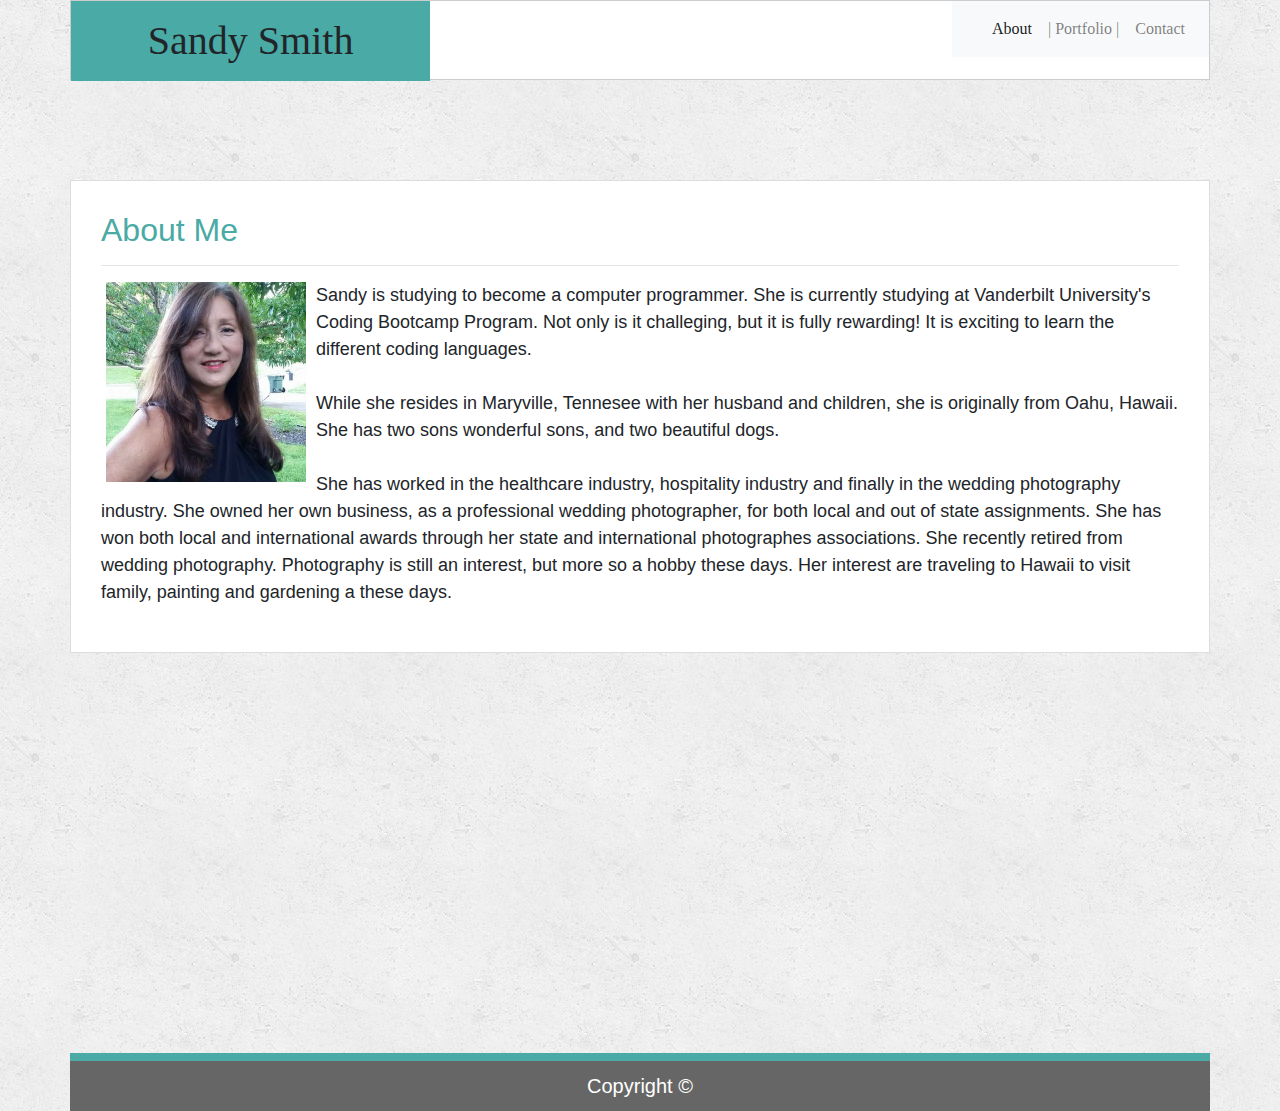
<file: index.html>
<!doctype html>
<html lang="en">

<head>
    <!-- Required meta tags -->
    <meta charset="utf-8">
    <meta name="viewport" content="width=device-width, initial-scale=1, shrink-to-fit=no">
    <link rel="stylesheet" type="text/css" href="assets/css/style.css">
    <!-- Bootstrap CSS -->
    <link rel="stylesheet" href="https://maxcdn.bootstrapcdn.com/bootstrap/4.0.0/css/bootstrap.min.css"
        integrity="sha384-Gn5384xqQ1aoWXA+058RXPxPg6fy4IWvTNh0E263XmFcJlSAwiGgFAW/dAiS6JXm" crossorigin="anonymous">


    <title>Sandy Smith Portofolio</title>
</head>

<body style="background-color: #ffffff;">
<div class="container" style="padding: 0 0;">
    <div id="top">
        <div class="row">
            <div class="col-md-4">
                <h1 id="mainhead">Sandy Smith</h1>
            </div>
            <div class="col-md-8">
                <nav class="navbar navbar-expand-lg navbar-light bg-light">
                    <a class="navbar-brand" href=""></a>
                    <button class="navbar-toggler" type="button" data-toggle="collapse" data-target="#navbarNav" aria-controls="navbarNav" aria-expanded="false" aria-label="Toggle navigation">
                      <span class="navbar-toggler-icon"></span>
                    </button>
                    <div class="collapse navbar-collapse" id="navbarNav">
                      <ul class="navbar-nav">
                        <li class="nav-item active">
                          <a class="nav-link" href="index.html">About <span class="sr-only">(current)</span></a>
                        </li>
                        <li class="nav-item">
                          <a class="nav-link" href="portfolio.html">| Portfolio |</a>
                        </li>
                        <li class="nav-item">
                          <a class="nav-link" href="contact.html">Contact</a>
                        </li>
                      </ul>
                    </div>
                  </nav>
            </div>
        </div>
    </div>
    <div id="midsection" class="container-fluid">
        <div class="row">
            <div class="col-md-12">
                <h2 style="color: #4aaaa5;">About Me</h2>
                <hr/>
            </div>
        </div>
        <div class="row">
            <div class="col-md-12">
                <img id="img1" src="assets/images/profile.jpg" alt="Sandy Smith" width="200" height="200">
                <p id="par1">Sandy is studying to become a computer programmer. She is currently studying at Vanderbilt
                  University's Coding Bootcamp Program. Not only is it challeging, but it is fully rewarding! It is exciting
                  to learn the different coding languages.<br>
                  <br>
                  While she resides in Maryville, Tennesee with her husband and children, she is originally
                  from Oahu, Hawaii. She has two sons wonderful sons, and two beautiful dogs.<br>
                  <br>
                  She has worked in the healthcare industry, hospitality industry and finally in the wedding photography
                  industry. She owned
                  her own business, as a professional wedding photographer, for both local and out of state assignments. She
                  has won both local
                  and international awards through her state and international photographes associations. She recently retired
                  from wedding photography.
                  Photography is still an interest, but more so a hobby these days. Her interest are traveling to Hawaii to
                  visit family, painting and gardening a
                  these days.
                </p>
            </div>
        </div>
    </div>

    <div id="footer">
        Copyright &copy;
    </div>
  
</div>



</body>
</html>
</file>
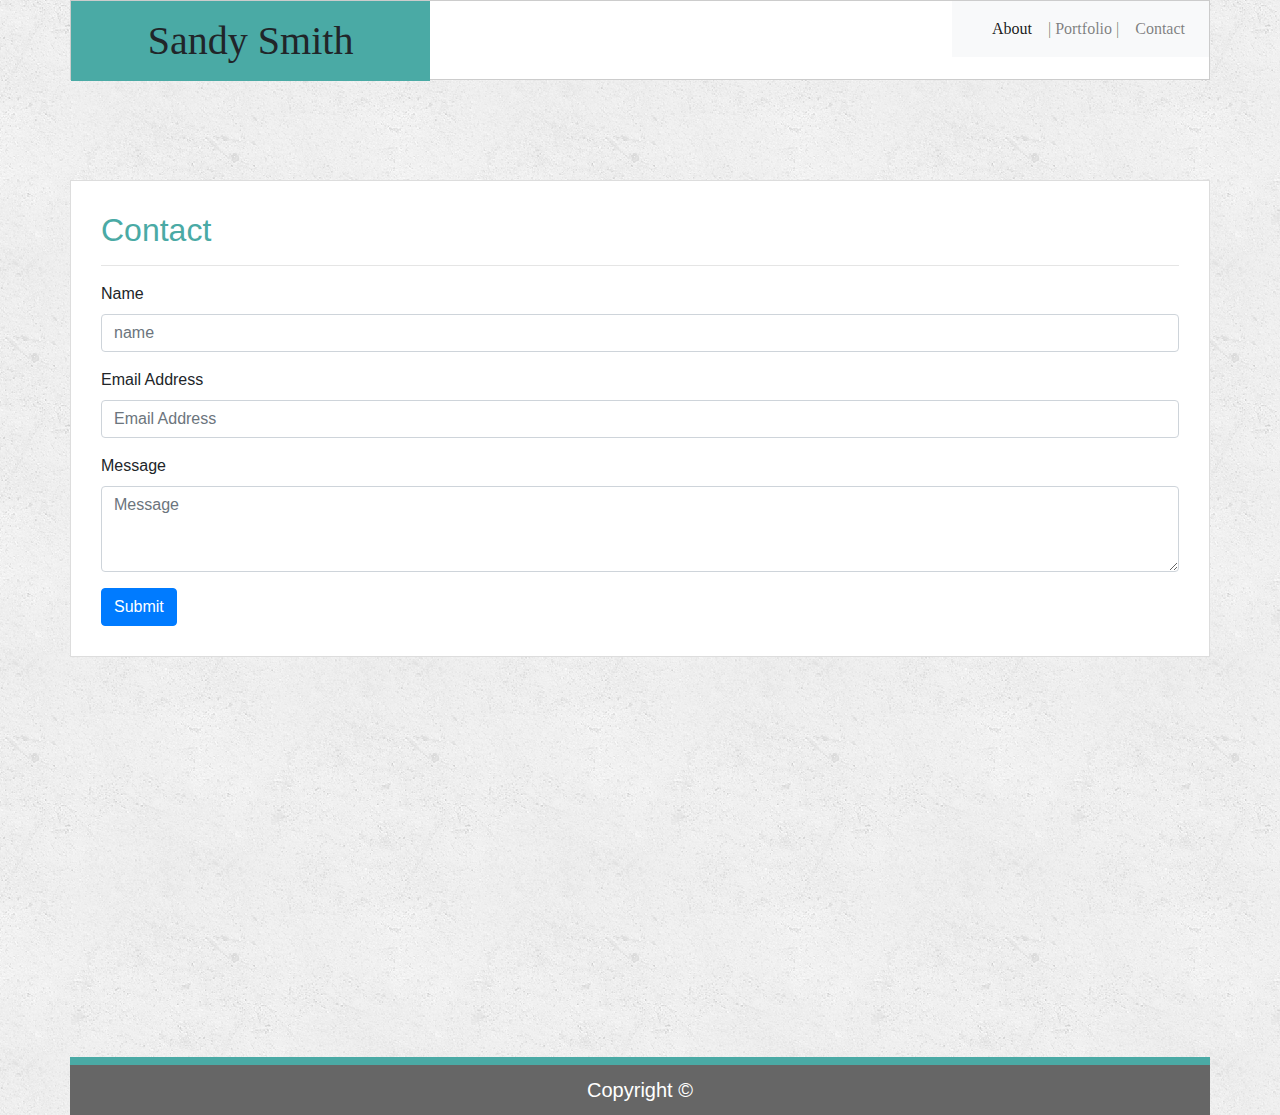
<file: contact.html>
<!doctype html>
<html lang="en">

<head>
  <!-- Required meta tags -->
  <meta charset="utf-8">
  <meta name="viewport" content="width=device-width, initial-scale=1, shrink-to-fit=no">
  <link rel="stylesheet" type="text/css" href="assets/css/style.css">
  <!-- Bootstrap CSS -->
  <link rel="stylesheet" href="https://maxcdn.bootstrapcdn.com/bootstrap/4.0.0/css/bootstrap.min.css"
    integrity="sha384-Gn5384xqQ1aoWXA+058RXPxPg6fy4IWvTNh0E263XmFcJlSAwiGgFAW/dAiS6JXm" crossorigin="anonymous">


  <title>Sandy Smith Portofolio</title>
</head>

<body style="background-color: #ffffff;">
  <div class="container" style="padding: 0 0;">
    <div id="top">
      <div class="row">
        <div class="col-md-4">
          <h1 id="mainhead">Sandy Smith</h1>
        </div>
        <div class="col-md-8">
          <nav class="navbar navbar-expand-lg navbar-light bg-light">
            <a class="navbar-brand" href="#"></a>
            <button class="navbar-toggler" type="button" data-toggle="collapse" data-target="#navbarNav"
              aria-controls="navbarNav" aria-expanded="false" aria-label="Toggle navigation">
              <span class="navbar-toggler-icon"></span>
            </button>
            <div class="collapse navbar-collapse" id="navbarNav">
              <ul class="navbar-nav">
                <li class="nav-item active">
                  <a class="nav-link" href="index.html">About <span class="sr-only">(current)</span></a>
                </li>
                <li class="nav-item">
                  <a class="nav-link" href="portfolio.html">| Portfolio |</a>
                </li>
                <li class="nav-item">
                  <a class="nav-link" href="contact.html">Contact</a>
                </li>
              </ul>
            </div>
          </nav>
        </div>
      </div>
    </div>
    <div id="midsection" class="container-fluid">
      <div class="row">
        <div class="col-md-12">
          <h2 style="color: #4aaaa5;">Contact</h2>
          <hr />
        </div>
      </div>
      <div class="row">
        <div class="col-md-12">
          <form>
            <div class="form-group">
              <label for="exampleInputName1">Name</label>
              <input type="text" class="form-control" id="exampleInputName1" aria-describedby="Name" placeholder="name">
            </div>
            <div class="form-group">
              <label for="exampleInputEmail1">Email Address</label>
              <input type="Email" class="form-control" id="exampleInputemail1" placeholder="Email Address">
            </div>
            <div class="form-group">
              <label for="message">Message</label>
              <textarea class="form-control" id="message" rows="3" placeholder="Message"></textarea>
            </div>
            <button type="submit" class="btn btn-primary">Submit</button>
          </form>

        </div>
      </div>
    </div>

    <div id="footer">
      Copyright &copy;
    </div>

  </div>



</body>

</html>
</file>
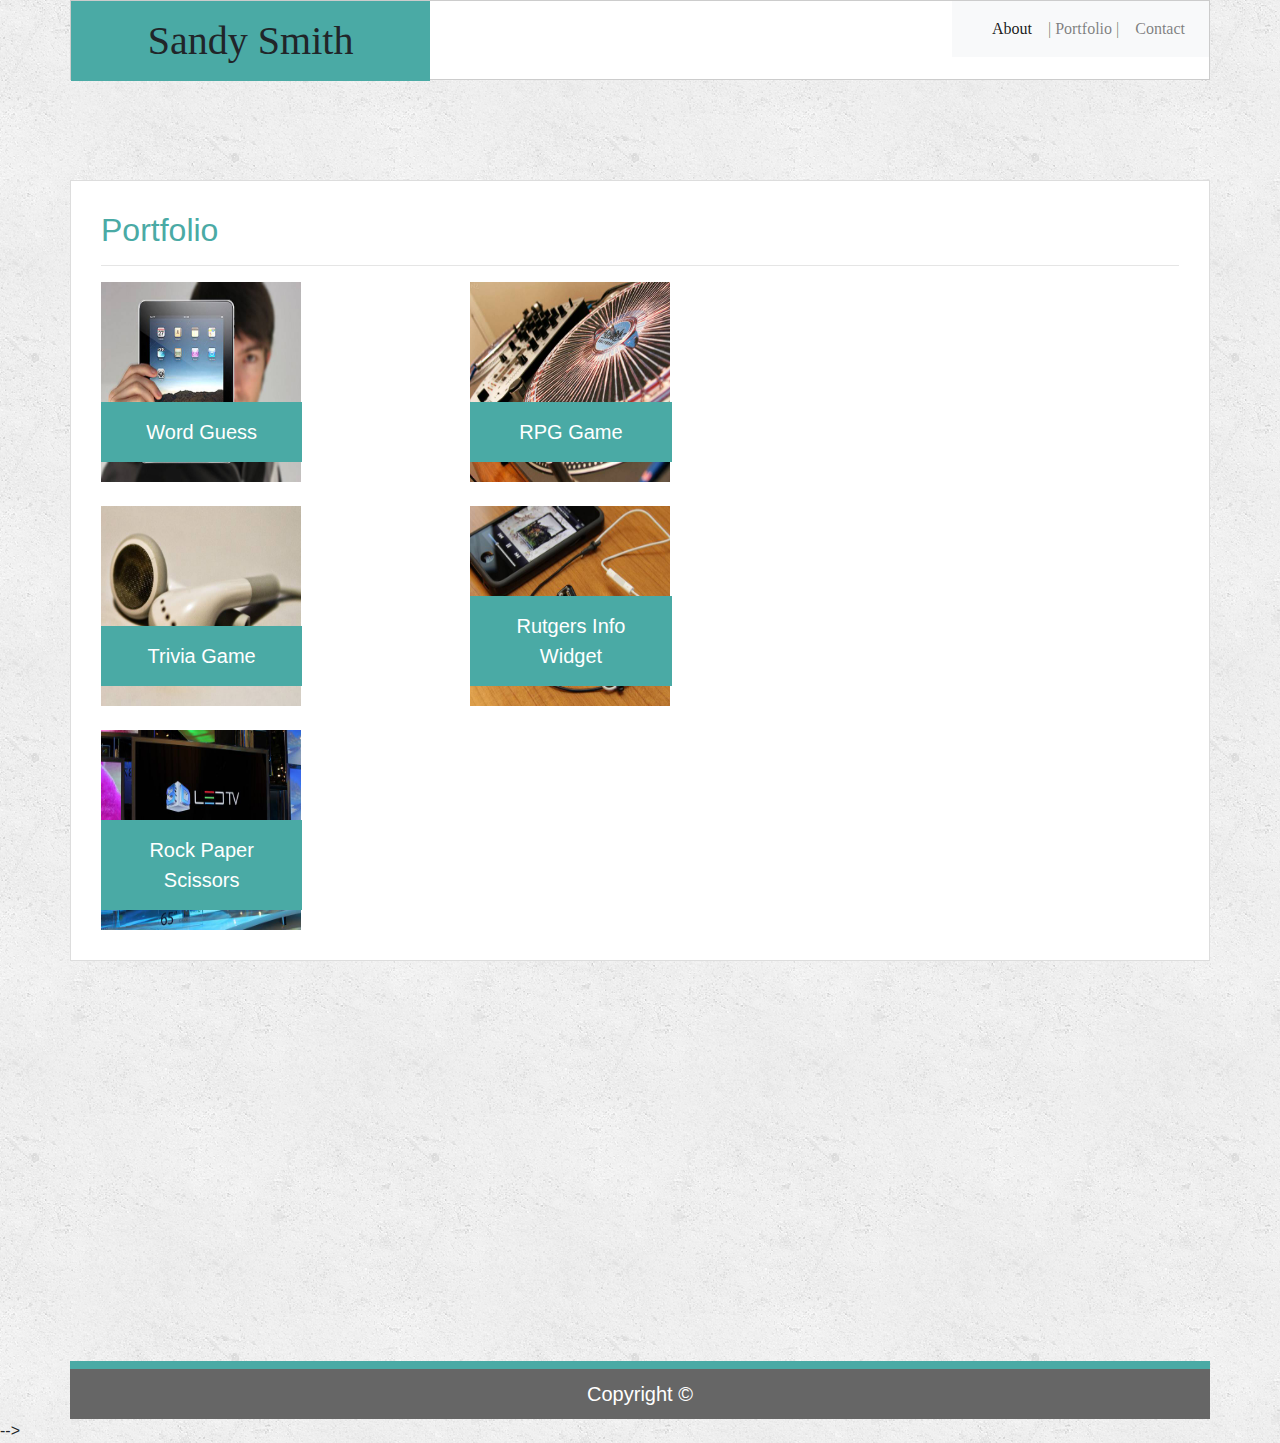
<file: portfolio.html>
<!doctype html>
<html lang="en">

<head>
  <!-- Required meta tags -->
  <meta charset="utf-8">
  <meta name="viewport" content="width=device-width, initial-scale=1, shrink-to-fit=no">
  <link rel="stylesheet" type="text/css" href="assets/css/style.css">
  <!-- Bootstrap CSS -->
  <link rel="stylesheet" href="https://maxcdn.bootstrapcdn.com/bootstrap/4.0.0/css/bootstrap.min.css"
    integrity="sha384-Gn5384xqQ1aoWXA+058RXPxPg6fy4IWvTNh0E263XmFcJlSAwiGgFAW/dAiS6JXm" crossorigin="anonymous">


  <title>Sandy Smith Portofolio</title>
</head>

<body style="background-color: #ffffff;">
  <div class="container" style="padding: 0 0;">
    <div id="top">
      <div class="row">
        <div class="col-md-4">
          <h1 id="mainhead">Sandy Smith</h1>
        </div>
        <div class="col-md-8">
          <nav class="navbar navbar-expand-lg navbar-light bg-light">
            <a class="navbar-brand" href="#"></a>
            <button class="navbar-toggler" type="button" data-toggle="collapse" data-target="#navbarNav"
              aria-controls="navbarNav" aria-expanded="false" aria-label="Toggle navigation">
              <span class="navbar-toggler-icon"></span>
            </button>
            <div class="collapse navbar-collapse" id="navbarNav">
              <ul class="navbar-nav">
                <li class="nav-item active">
                  <a class="nav-link" href="index.html">About <span class="sr-only">(current)</span></a>
                </li>
                <li class="nav-item">
                  <a class="nav-link" href="portfolio.html">| Portfolio |</a>
                </li>
                <li class="nav-item">
                  <a class="nav-link" href="contact.html">Contact</a>
                </li>
              </ul>
            </div>
          </nav>
        </div>
      </div>
    </div>
    <div id="midsection" class="container-fluid">
      <div class="row">
        <div class="col-md-12">
          <h2 style="color: #4aaaa5;">Portfolio</h2>
          <hr />
        </div>
      </div>

      <div class="row">
        <div class="col-md-4">
          <div class="work">
            <img alt="Word Guess" src="assets/images/technics-q-c-640-480-1.jpg" width="200" height="200" />
            <h3>Word Guess</h3>
          </div>
        </div>

        <div class="col-md-4">
          <div class="work">
            <img alt="RPG Game" src="assets/images/technics-q-c-640-480-2.jpg" width="200" height="200" />
            <h3>RPG Game</h3>
          </div>
        </div>
        <div class="col-md-4">
        </div>
      </div>
      <br>

      <div class="row">
        
        <div class="col-md-4">
          <div class="work">
            <img alt="Trivia Game" src="assets/images/technics-q-c-640-480-5.jpg" width="200" height="200" />
            <h3>Trivia Game</h3>
          </div>
        </div>
        <div class="col-md-4">
          <div class="work">
            <img alt="Rutgers Info Widget" src="assets/images/technics-q-c-640-480-7.jpg" width="200" height="200" />
            <h3>Rutgers Info Widget</h3>
          </div>
        </div>
        <div class="col-md-4">
        </div>
      </div>

      <br>
      <div class="row">
          <div class="col-md-4">
            <div class="work">
            <img alt="Rock Paper Scissors" src="assets/images/technics-q-c-640-480-9.jpg" width="200" height="200" />
            <h3>Rock Paper Scissors</h3>
          </div>
        </div>
        <div class="col-md-4">
        </div>
        <div class="col-md-4">
        </div>
      </div>

    </div>



    <div id="footer">
      Copyright &copy;
    </div>
  </div>




</body>-->

</html>
</file>
<file: assets/css/style.css>
body {
  background: url("../images/concrete_seamless.png");
}#img1 {
  float: left;
  margin-right: 10px;
  margin-left: 5px;
}
#footer {
  background-color: #666666;
  font-size: 20px;
  color: white;
  border-top: 8px solid #4aaaa5;
  text-align: center;
  clear: both;
  font-family: Arial, Helvetica, sans-serif;
  position: relative;
  line-height: 50px;
  margin-top: 400px;
}
h2, h1 {
  font-weight: bold;
}
#par1 {
  font-family: Arial, Helvetica, sans-serif;
  font-size: 18px;
}
#top{
  background-color: #ffffff;
  position: relative;
  height: 80px;
  border: 1px solid #cccccc;
  font-family: Georgia, 'Times New Roman', Times, serif;
}
.container {
  width: 960px;
  margin: 0 auto;
  background-color: transparent;
}
#midsection {
  clear: both;
  margin-top: 100px;
  position: relative;
  border: 1px solid #dddddd;
  padding: 30px;
  background-color: #ffffff;


}
#mainhead {
  line-height: 80px;
  background-color: #4aaaa5;
  text-align: center;
}
.navbar {
  background-color: transparent;
}
.work h3 {
  position: absolute;
  bottom: 20px;
  width: 54.5%;
  padding: 15px;
  margin-bottom: 0;
  font-weight: 300;
  font-size: 20px;
  line-height: 30px;
  color: #ffffff;
  text-align: center;
  background-color: #4aaaa5;
  border-bottom: 0;
}
nav {
  float:right;

}
</file>
